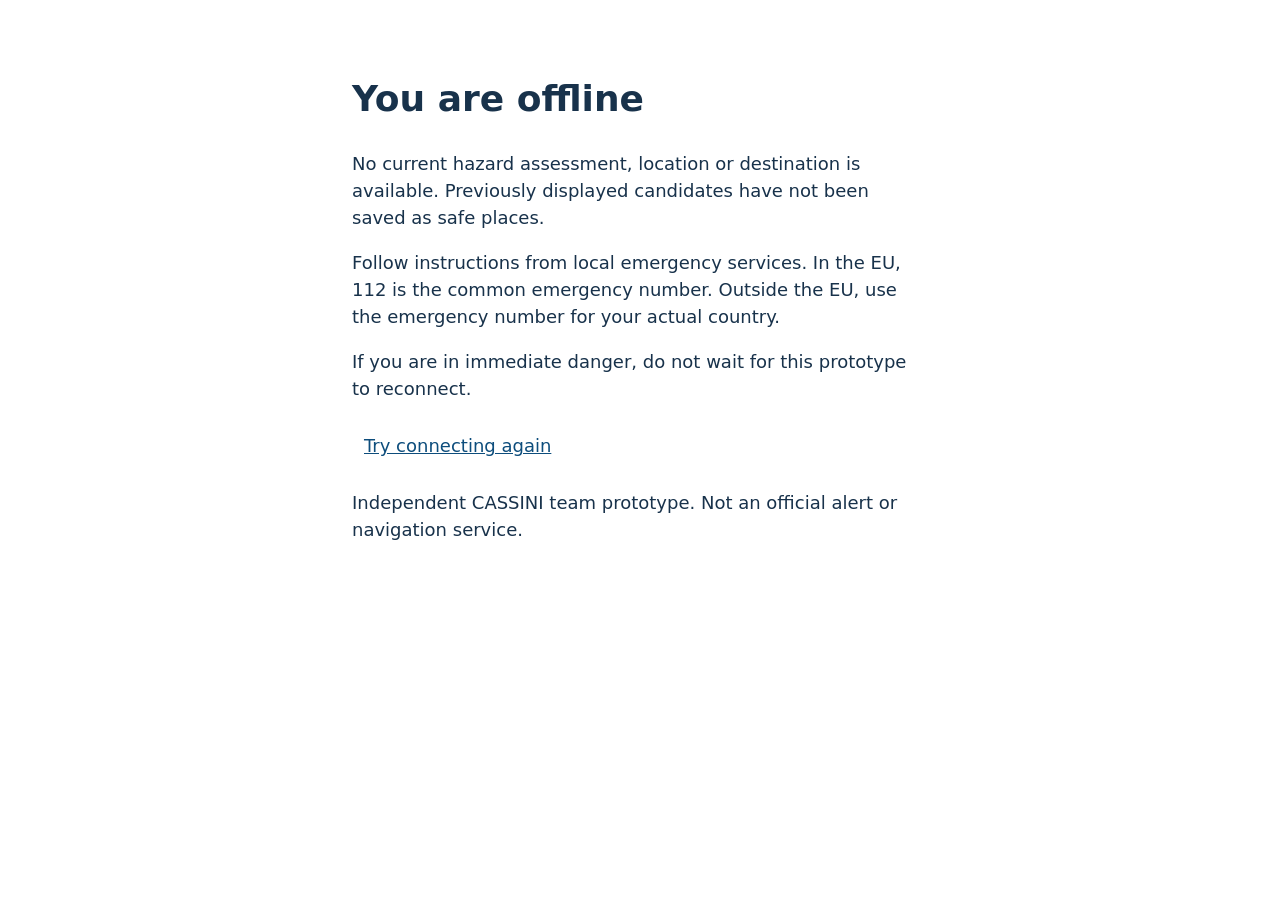
<file: static/offline.html>
<!doctype html>
<html lang="en">
<meta charset="utf-8">
<meta name="viewport" content="width=device-width, initial-scale=1">
<meta name="theme-color" content="#103c60">
<title>Offline | Resilience Watch</title>
<style>
body {max-width: 36rem; margin: 2rem auto; padding: 1rem; font: 18px/1.5 system-ui; color: #18324b}
a {display: inline-block; padding: 12px; color: #0d4d7c}
</style>
<h1>You are offline</h1>
<p>No current hazard assessment, location or destination is available. Previously displayed candidates have not been saved as safe places.</p>
<p>Follow instructions from local emergency services. In the EU, 112 is the common emergency number. Outside the EU, use the emergency number for your actual country.</p>
<p>If you are in immediate danger, do not wait for this prototype to reconnect.</p>
<a href="/">Try connecting again</a>
<p>Independent CASSINI team prototype. Not an official alert or navigation service.</p>
</html>
</file>
